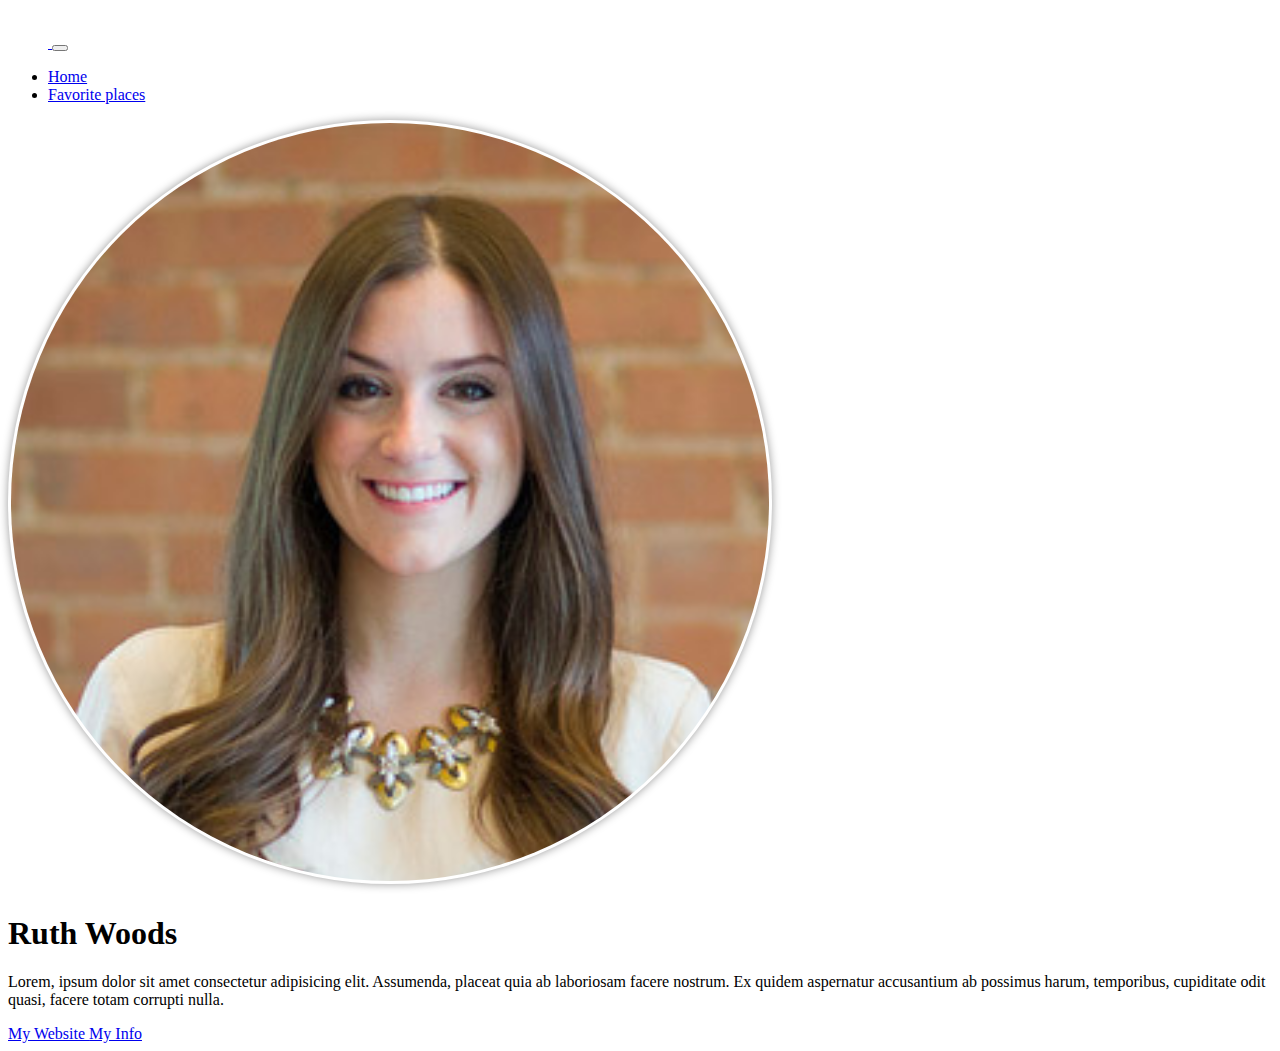
<file: index.html>
<!DOCTYPE html>
<html lang="en">
  <head>
    <meta charset="UTF-8" />
    <meta name="viewport" content="width=device-width, initial-scale=1.0" />
    <link rel="stylesheet" href="styles/style.css" />
    <link rel="apple-touch-icon" sizes="180x180" href="/apple-touch-icon.png">
    <link rel="icon" type="image/png" sizes="32x32" href="/favicon-32x32.png">
    <link rel="icon" type="image/png" sizes="16x16" href="/favicon-16x16.png">
    <link rel="manifest" href="/site.webmanifest">
    <title>Home</title>
    <link
      href="https://cdn.jsdelivr.net/npm/bootstrap@5.2.0/dist/css/bootstrap.min.css"
      rel="stylesheet"
      integrity="sha384-gH2yIJqKdNHPEq0n4Mqa/HGKIhSkIHeL5AyhkYV8i59U5AR6csBvApHHNl/vI1Bx"
      crossorigin="anonymous"
    />
        
  </head>
  <body>
    <nav class="navbar navbar-expand-lg navbar-dark bg-dark">
      <div class="container">
        <a class="navbar-brand p-0" href="/index.html">
          <img class="img-color" src="images/icon.png" alt="icon" width="40">
        </a>
        <button
          class="navbar-toggler"
          type="button"
          data-bs-toggle="collapse"
          data-bs-target="#navbarNav"
          aria-controls="navbarNav"
          aria-expanded="false"
          aria-label="Toggle navigation"
        >
          <span class="navbar-toggler-icon"></span>
        </button>
        <div class="collapse navbar-collapse" id="navbarNav">
          <ul class="navbar-nav">
            <li class="nav-item">
              <a class="nav-link active" aria-current="page" href="/index.html">Home</a>
            </li>
            <li class="nav-item">
              <a class="nav-link" href="places.html">Favorite places</a>
            </li>
      
          </ul>
        </div>
      </div>
    </nav>
    <div class="container text-center my-5">
      <div class="row">
        <div class="col-lg-6 col-md-8 mx-auto">
          <img class="rounded-img" src="images/photo1.jpg" alt="image" />
          <h1 class="fw-light">Ruth Woods
  </h1>
          <p class="lead text-muted">
            Lorem, ipsum dolor sit amet consectetur adipisicing elit. Assumenda,
            placeat quia ab laboriosam facere nostrum. Ex quidem aspernatur
            accusantium ab possimus harum, temporibus, cupiditate odit quasi,
            facere totam corrupti nulla.
          </p>
          <a
            href="https://arhyalex-activebox-v2.netlify.app/"
            target="_blank"
            class="btn btn-primary"
          >
            My Website
          </a>
          <a
            href="https://arhyalex-activebox-v2.netlify.app/"
            target="_blank"
            class="btn btn-secondary"
          >
            My Info
          </a>
        </div>
      </div>
    </div>
    <script src="https://cdn.jsdelivr.net/npm/bootstrap@5.2.0/dist/js/bootstrap.bundle.min.js" integrity="sha384-A3rJD856KowSb7dwlZdYEkO39Gagi7vIsF0jrRAoQmDKKtQBHUuLZ9AsSv4jD4Xa" crossorigin="anonymous"></script>
  </body>
  </body>
</html>
</file>
<file: styles/style.css>
/* images */
 
.rounded-img {
    width: 60%;
    border-radius: 50%;
    box-shadow: 0 0 10px rgba(0, 0, 0, 0.4);
    padding: 3px;
    margin-bottom: 5px;
}

.img-color {
    filter: invert(100%);
}

/* Cards */

.card {
    border-radius: 1em;
    text-align: center;
    padding: 1em;
}

.card:hover {
    background-color: rgba(0, 0, 0, 0.1);
}

.card img {
    border-radius: 50%;
    width: 60%;
    margin: auto;
}
</file>
